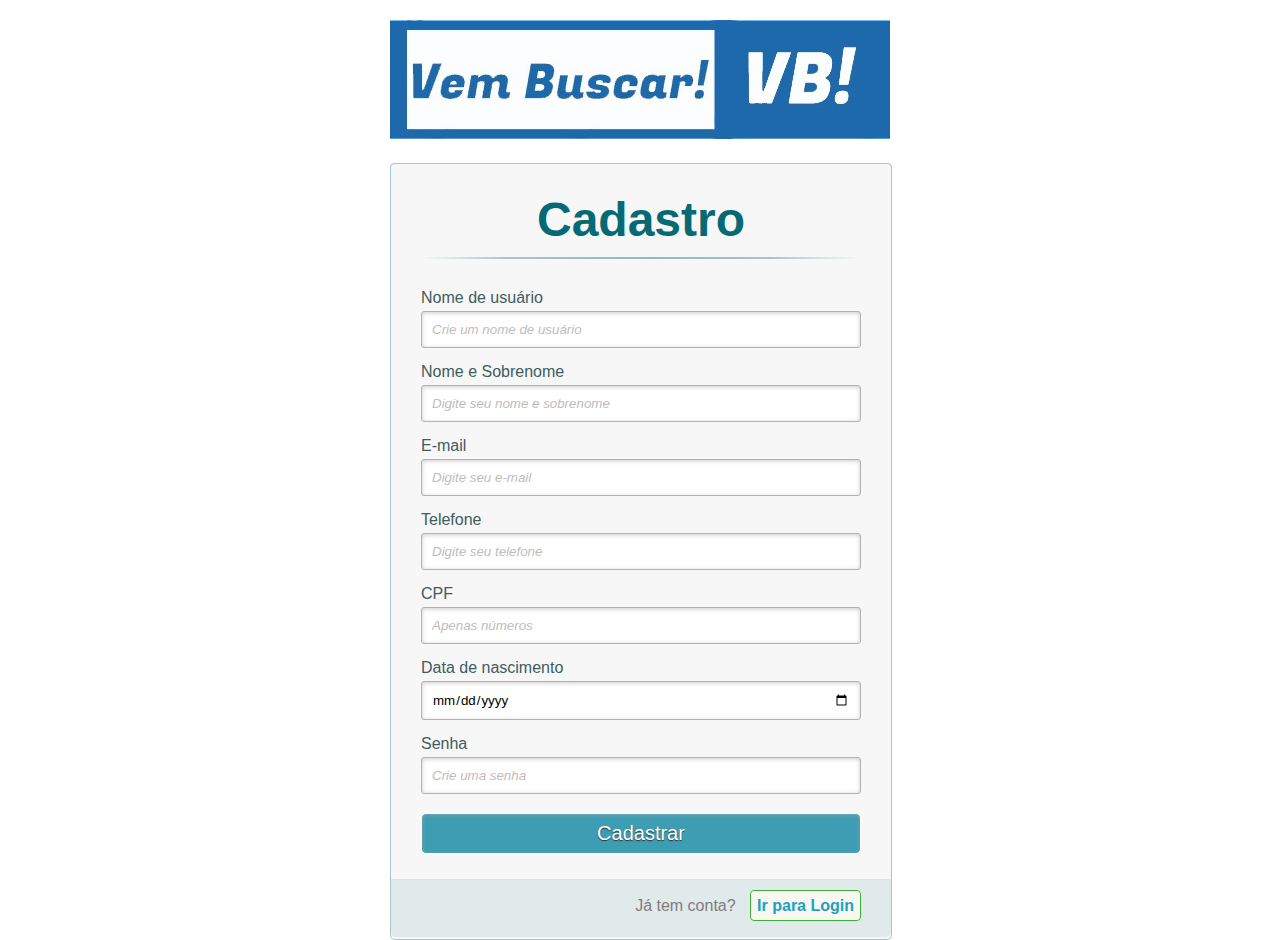
<file: log_cad.html>
<!DOCTYPE html>
<html lang="pt-br">

<head>
    <meta charset="UTF-8">
    <meta http-equiv="X-UA-Compatible" content="IE=edge">
    <meta name="viewport" content="width=device-width, initial-scale=1.0">
    <link rel="stylesheet" type="text/css" href="css/log_cad_style.css">
    <title>Vem Buscar!</title>
</head>

<body>
    <div class="container">
        <a class="links" id="paracadastro"></a>
        <a class="links" id="paralogin"></a>

        <div class="imagem">
            <img src="img/Vem Buscar Logo.jpeg" alt="Vem Buscar Logo!">
        </div>
        
        <div class="content">
            <!--FORMULÁRIO DE LOGIN-->
            <div id="login">
                <form method="post" action="index.html">
                    <h1>Login</h1>
                    <p>
                        <label for="username_login">Nome de usuário</label>
                        <input id="username_login" name="username_login" required="required" type="text"
                            placeholder="Digite seu nome de usuário" />
                    </p>

                    <p>
                        <label for="senha_login">Senha</label>
                        <input id="senha_login" name="senha_login" required="required" type="password"
                            placeholder="Digite sua senha" />
                    </p>

                    <p>
                        <input type="checkbox" name="manterlogado" id="manterlogado" value="" />
                        <label for="manterlogado">Manter-me logado</label>
                    </p>
                    
                    <p>
                        <input class="btn_logar" type="submit" value="Logar"/>
                    </p>
                    
                    <p class="link_senha">
                        <a href="#">Esqueceu sua senha?</a>
                    </p>

                    <p class="link">
                        Ainda não tem conta?
                        <a href="#paracadastro">Cadastre-se</a>
                    </p>
                </form>
            </div>

            <!--FORMULÁRIO DE CADASTRO-->
            <div id="cadastro">
                <form method="post" action="index.html">
                    <h1>Cadastro</h1>

                    <p>
                        <label for="usernmae_cad">Nome de usuário</label>
                        <input id="username_cad" name="username_cad" required="required" type="text" placeholder="Crie um nome de usuário" maxlength="50">
                    </p>
                    
                    <p>
                        <label for="nome_cad">Nome e Sobrenome</label>
                        <input id="nome_cad" name="nome_cad" required="required" type="text"
                            placeholder="Digite seu nome e sobrenome" maxlength="50"/>
                    </p>

                    <p>
                        <label for="email_cad">E-mail</label>
                        <input id="email_cad" name="email_cad" required="required" type="email"
                            placeholder="Digite seu e-mail" />
                    </p>

                    <p>
                        <label for="tele_cad">Telefone</label>
                        <input id="tele_cad" name="tele_cad" required="required" type="number"
                            placeholder="Digite seu telefone" />
                    </p>

                    <p>
                        <label for="cpf_cad">CPF</label>
                        <input id="cpf_cad" name="cpf_cad" required="required" type="text" oninput="mascara(this)" placeholder="Apenas números"/>
                    </p>

                    <p>
                        <label for="dtnasc_cad">Data de nascimento</label>
                        <input id="dtnasc_cad" name="dtnasc_cad" required="required" type="date" />
                    </p>


                    <p>
                        <label for="senha_cad">Senha</label>
                        <input id="senha_cad" name="senha_cad" required="required" type="password" placeholder="Crie uma senha" maxlength="30" />
                    </p>

                    <p>
                        <input type="submit" value="Cadastrar" />
                    </p>

                    <p class="link">
                        Já tem conta?
                        <a href="#paralogin"> Ir para Login </a>
                    </p>
                </form>
            </div>
        </div>
    </div>

    <script>
      function mascara(i){
   
   var v = i.value;
   
   if(isNaN(v[v.length-1])){ // impede entrar outro caractere que não seja número
      i.value = v.substring(0, v.length-1);
      return;
   }
   
   i.setAttribute("maxlength", "14");
   if (v.length == 3 || v.length == 7) i.value += ".";
   if (v.length == 11) i.value += "-";

}
    </script>
</body>

</html>
</file>
<file: css/log_cad_style.css>
/*Fonte: Yantramanav*/
@import url('https://fonts.googleapis.com/css2?family=Archivo:wght@300&family=Fredoka:wght@300&family=Yantramanav:wght@300&display=swap');

/* CSS reset */
*, *:before, *:after { 
    margin:0;
    padding:0;
    font-family: Arial,sans-serif;
  }
  
  body{
    margin:10px;
  }
  
  a{
    text-decoration: none;
  }
  
  /* esconde as ancoras da tela */
  a.links{
    display: none;
  }
  
  /* content que contem os formulários */
  .content{
    width: 500px;
    margin: 0px auto;
    position: relative; 
  }
  
  /* formatando o cabeçalho dos formulários */
  h1{
    font-size: 48px;
    color: #066a75;
    padding: 10px 0;
    font-family: Arial,sans-serif;
    font-weight: bold;
    text-align: center;
    padding-bottom: 30px;
  }
  h1:after{
    content: ' ';
    display: block;
    width: 100%;
    height: 2px;
    margin-top: 10px;
    background: -webkit-linear-gradient(left, rgba(147,184,189,0) 0%,rgba(147,184,189,0.8) 20%,rgba(147,184,189,1) 53%,rgba(147,184,189,0.8) 79%,rgba(147,184,189,0) 100%); 
    background: linear-gradient(left, rgba(147,184,189,0) 0%,rgba(147,184,189,0.8) 20%,rgba(147,184,189,1) 53%,rgba(147,184,189,0.8) 79%,rgba(147,184,189,0) 100%); 
  }
  
  p{
    margin-bottom:15px;
  }
  p:first-child{
    margin: 0px;
  }
  label{
    color: #405c60;
    position: relative;
  }
  
  /**** advanced input styling ****/
  /* placeholder */
  ::-webkit-input-placeholder  {
    color: #bebcbc; 
    font-style: italic;
  }
  input:-moz-placeholder,
  textarea:-moz-placeholder{
    color: #bebcbc;
    font-style: italic;
  } 
  input {
    outline: none;
  }
  
  input:not([type="checkbox"]){
    width: 95%;
    margin-top: 4px;
    padding: 10px;  
    border: 1px solid #b2b2b2;
    
    -webkit-border-radius: 3px;
    border-radius: 3px;
    
    -webkit-box-shadow: 0px 1px 4px 0px rgba(168, 168, 168, 0.6) inset;
    box-shadow: 0px 1px 4px 0px rgba(168, 168, 168, 0.6) inset;
    
    -webkit-transition: all 0.2s linear;
    transition: all 0.2s linear;
  }
  
  /*estilo do botão submit */
  input[type="submit"]{
    width: 100%;
    cursor: pointer;  
    background: #3d9db3;
    padding: 8px 5px;
    color: #fff;
    font-size: 20px;  
    border: 1px solid #fff; 
    margin-bottom: 10px;  
    text-shadow: 0 1px 1px #333;
    
    -webkit-border-radius: 5px;
    border-radius: 5px;
    
    transition: all 0.2s linear;
  }
  input[type="submit"]:hover{
    background: #4ab3c6;
  }
  
  /*marcando os links para mudar de um formulário para outro */
  
  .link{
    position: absolute;
    background: #e1eaeb;
    color: #7f7c7c;
    left: 0px;
    height: 20px;
    width: 440px;
    padding: 17px 30px 20px 30px;
    font-size: 16px;
    text-align: right;
    border-top: 1px solid #dbe5e8;
  
    -webkit-border-radius: 0 0  5px 5px;
    border-radius: 0 0  5px 5px;
  }
  .link a {
    font-weight: bold;
    background: #f7f8f1;
    padding: 6px;
    color: rgb(29, 162, 193);
    margin-left: 10px;
    border: 1px solid #3baf31;
  
    -webkit-border-radius: 4px;
    border-radius: 4px;  
  
    -webkit-transition: all 0.4s linear;
    transition: all 0.4s  linear;
  }
  .link a:hover {
    color: #39bfd7;
    background: #f7f7f7;
    border: 1px solid #4ab3c6;
  }
  
  /* estilos para para ambos os formulários */
  #cadastro, 
  #login{
    position: absolute;
    top: 0px;
    width: 88%; 
    padding: 18px 6% 60px 6%;
    margin: 0 0 35px 0;
    background: rgb(247, 247, 247);
    border: 1px solid rgba(147, 184, 189,0.8);
    
    border-radius: 5px;
    
    -webkit-animation-duration: 0.5s;
    -webkit-animation-timing-function: ease;
    -webkit-animation-fill-mode: both;
  
    animation-duration: 0.5s;
    animation-timing-function: ease;
    animation-fill-mode: both;
  }
  
  #paracadastro:target ~ .content #cadastro,
  #paralogin:target ~ .content #login{
    z-index: 2;
    -webkit-animation-name: fadeInLeft;
    animation-name: fadeInLeft;
  
    -webkit-animation-delay: .1s;
    animation-delay: .1s;
  }
  #registro:target ~ .content #login,
  #paralogin:target ~ .content #cadastro{
    -webkit-animation-name: fadeOutLeft;
    animation-name: fadeOutLeft;
  }
  
  /*fadeInLeft*/
  @-webkit-keyframes fadeInLeft {
    0% {
      opacity: 0;
      -webkit-transform: translateX(-20px);
    }
    100% {
      opacity: 1;
      -webkit-transform: translateX(0);
    }
  }
  
  @keyframes fadeInLeft {
    0% {
      opacity: 0;
      transform: translateX(-20px);
    }
    100% {
      opacity: 1;
      transform: translateX(0);
    }
  }
  
  /*fadeOutLeft*/
  @-webkit-keyframes fadeOutLeft {
    0% {
      opacity: 1;
      -webkit-transform: translateX(0);
    }
    100% {
      opacity: 0;
      -webkit-transform: translateX(-20px);
    }
  }
  
  @keyframes fadeOutLeft {
    0% {
      opacity: 1;
      transform: translateX(0);
    }
    100% {
      opacity: 0;
      transform: translateX(-20px);
    }
  }

  .link_senha{
    position: relative;
    background: #e1eaeb;
    color: #7f7c7c;
    right: 30px;
    height: 20px;
    width: 440px;
    padding: 17px 30px 20px 30px;
    font-size: 16px;
    text-align: right;
    border-top: 1px solid #dbe5e8;
    
  
    -webkit-border-radius: 0 0  5px 5px;
    border-radius: 0 0  5px 5px;
  }

  .link_senha a {
    font-weight: bold;
    background: #f7f8f1;
    padding: 6px;
    color: rgb(29, 162, 193);
    margin-left: 10px;
    border: 1px solid #3baf31;
  
    -webkit-border-radius: 4px;
    border-radius: 4px;  
  
    -webkit-transition: all 0.4s linear;
    transition: all 0.4s  linear;
  }

  .link_senha a:hover {
    color: #39bfd7;
    background: #f7f7f7;
    border: 1px solid #4ab3c6;
  }
  
  .imagem {
      text-align: center;
      padding: 10px;
      padding-bottom: 20px;
  }
</file>
